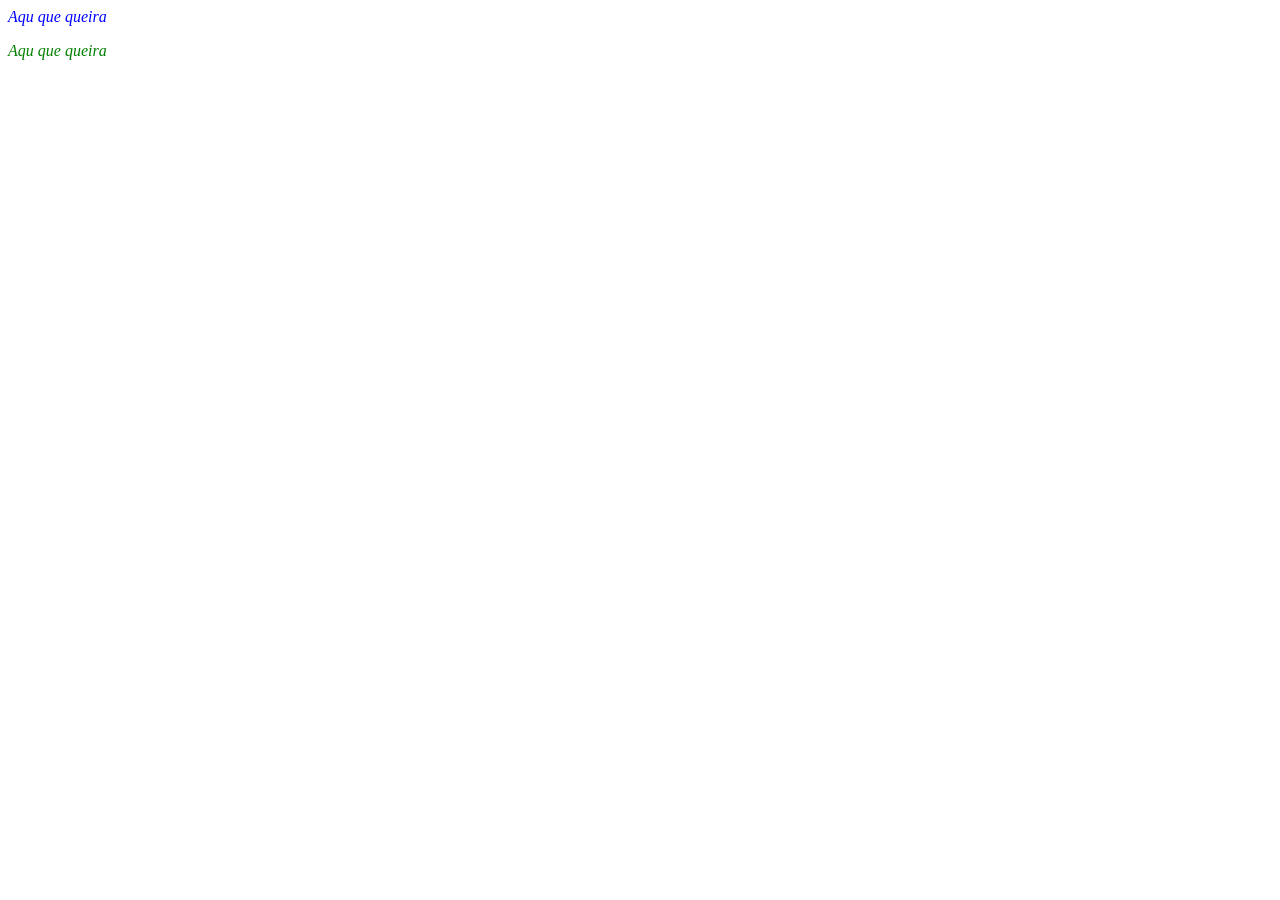
<file: index.html>
<!DOCTYPE html>

<html lang ="pt-br">

    <head>

        <meta charset ="utf-8">

        <meta name ="author" content="iasmin">

        <meta name ="viewport" content ="width=device-width,initial-scale=1"/>

        <link rel ="shortcut icon" type ="image/x-icon" href ="./images/favicon.ico">

        <link rel ="stylesheet" type ="text/css" href ="./index.css">

        <script src="./index.js"></script>

        <title>quinta</title>

    </head>

    <body>
  <i vai qualquer texto ou frasep id = "pr1" onclick = "mudar_pr1()">Aqu que queira</p>
    


    </body>

</html>

<i vai qualquer texto ou frasep id = "pr2" onmouseenter = "mudar_pr2()">Aqu que queira</p>
</file>
<file: index.css>
#paragrafo1{
    font-size: 1.5em;
    color: crimson;
    font-family: "Arial";
    text-align: center;
    text-transform: capitalize;

}

#paragrafo2{

    font-size: 1.7em;
    color: brown;
    font-family: "Courier New";
    text-align: left;
    text-transform: uppercase;

}

#paragrafo3{

    font-size: 1.9em;
    color: orchid;
    font-family: "verdana";
    text-align: right;
    text-transform: lowercase;

}

#regua1{ 

    border: solid blue;

} 

#regua2{ 

    border: dotted orange;

} 

#regua3{ 

    border: dashed crimson;

}

#pr1{

    color: blue

}

#pr2{

    color: green

}
</file>
